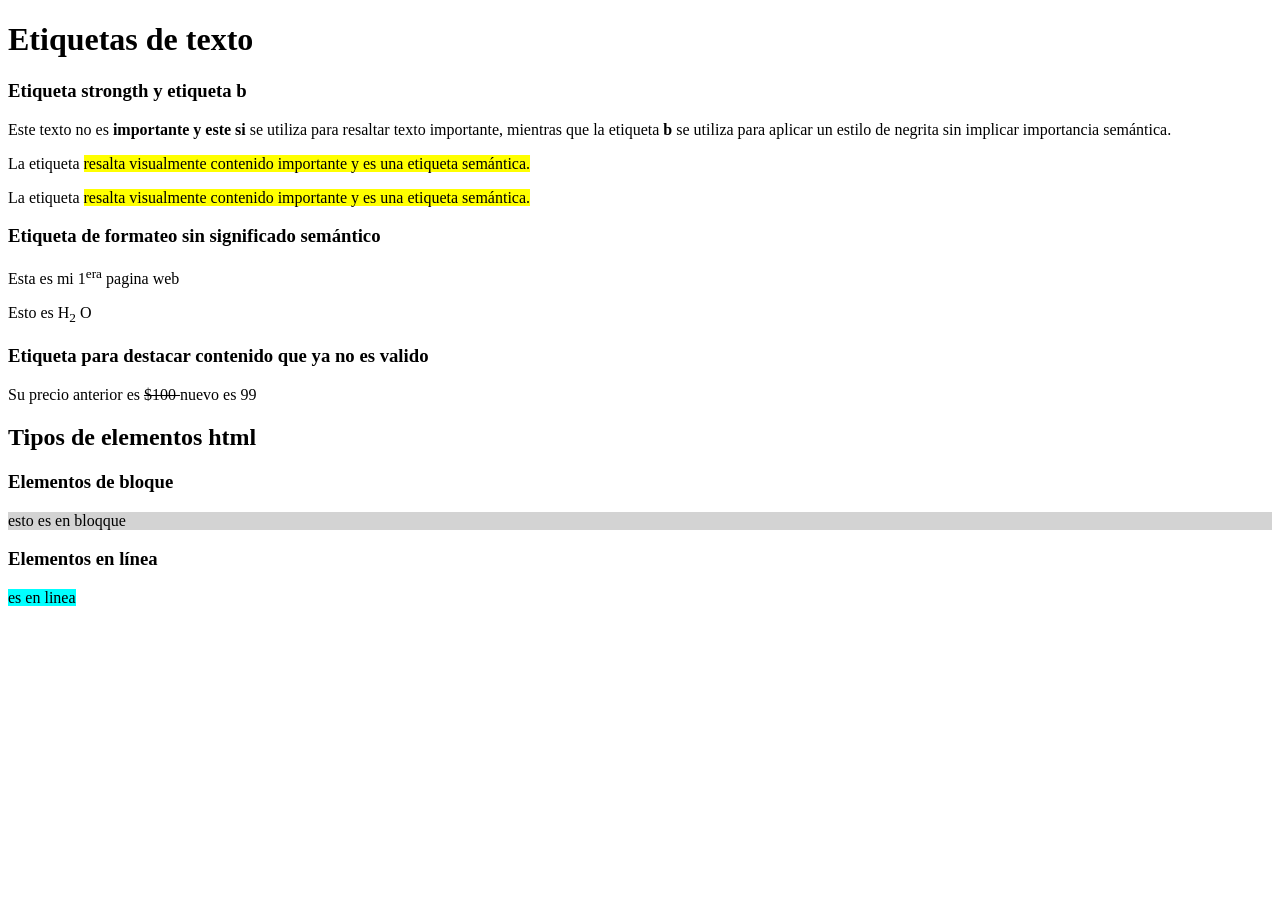
<file: index.html>
<!DOCTYPE html>
<html lang="en">
<head>
    <meta charset="UTF-8">
    <meta name="viewport" content="width=device-width, initial-scale=1.0">
    <title>Document</title>
</head>
<body>

    <h1>Etiquetas de texto</h1>
    <h3>Etiqueta strongth y etiqueta b</h3>
    <p>Este texto no es <b> importante</b> <strong> y este si </strong> se utiliza para resaltar texto importante, mientras que la etiqueta <b>b</b> se utiliza para aplicar un estilo de negrita sin implicar importancia semántica.</p>


    <p>La etiqueta <mark> resalta visualmente contenido importante y es una etiqueta semántica.</mark></p>
    <p>La etiqueta <span style="background-color: yellow;"> resalta visualmente contenido importante y es una etiqueta semántica.</span></p>
    
    <h3>Etiqueta de formateo sin significado semántico</h3>
    <p>Esta es mi 1<sup>era</sup> pagina web</p>
    <p>Esto es H<sub>2</sub> O
    <h3>Etiqueta para destacar contenido que ya no es valido</h3>
    <p> Su precio anterior es <del> $100 </del> nuevo es 99 </p>

    <h2>Tipos de elementos html</h2>

    <h3>Elementos de bloque</h3>
        <p <span style="background-color: lightgray;">esto es en bloqque</span></p> 

    <h3>Elementos en línea</h3>
        <p><span style="background-color: aqua;"> es en linea</span></p> 
        
</body>
</html>
</file>
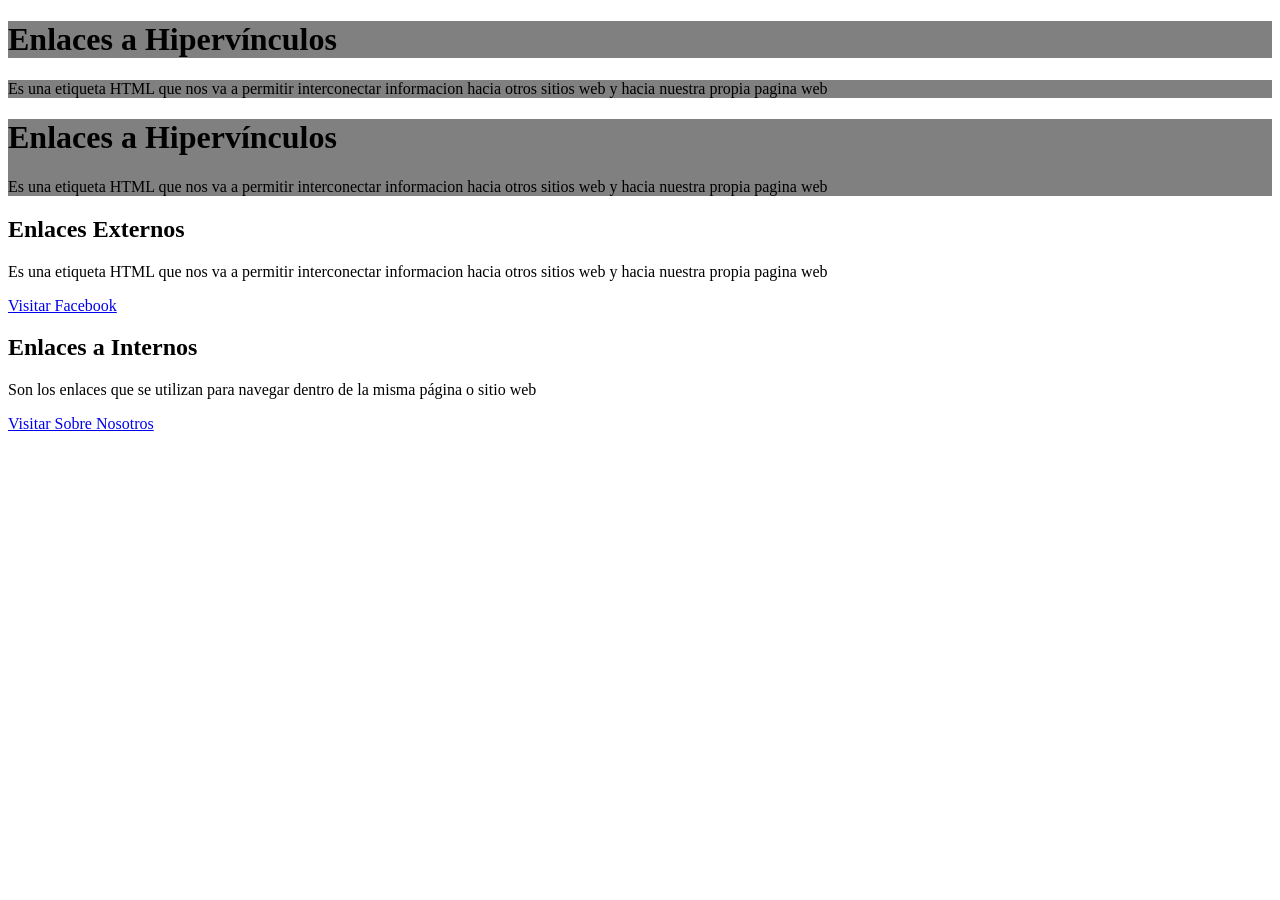
<file: tarea4_pweb1/index.html>
<!DOCTYPE html>
<html lang="es">
<head>
  <meta name="author" content="Dorian Yael Flores Ignacio">
  <title>Enlaces a Hipervinculos</title>
</head>
<body>
  <h1 style="background-color: gray;">Enlaces a Hipervínculos</h1>
  <p style="background-color: gray;">Es una etiqueta HTML que nos va a permitir interconectar informacion hacia otros sitios web y hacia nuestra propia pagina web</p>

  <div  style="background-color: gray;">
   <h1>Enlaces a Hipervínculos</h1>
  <p>Es una etiqueta HTML que nos va a permitir interconectar informacion hacia otros sitios web y hacia nuestra propia pagina web</p>
</div>

<div>
   <h2>Enlaces Externos</h2>
  <p>Es una etiqueta HTML que nos va a permitir interconectar informacion hacia otros sitios web y hacia nuestra propia pagina web</p>
    <a href="https://www.facebook.com" target="_blank" title="Visitar Facebook">Visitar Facebook</a>
</div>

    <div>
   <h2>Enlaces a Internos</h2>
  <p>Son los enlaces que se utilizan para navegar dentro de la misma página o sitio web</p>
    <a href="sobremiamia.html" target="_blank" title="Visitar Sobre Nosotros">Visitar Sobre Nosotros</a>
</div>


</body>
</html>
</file>
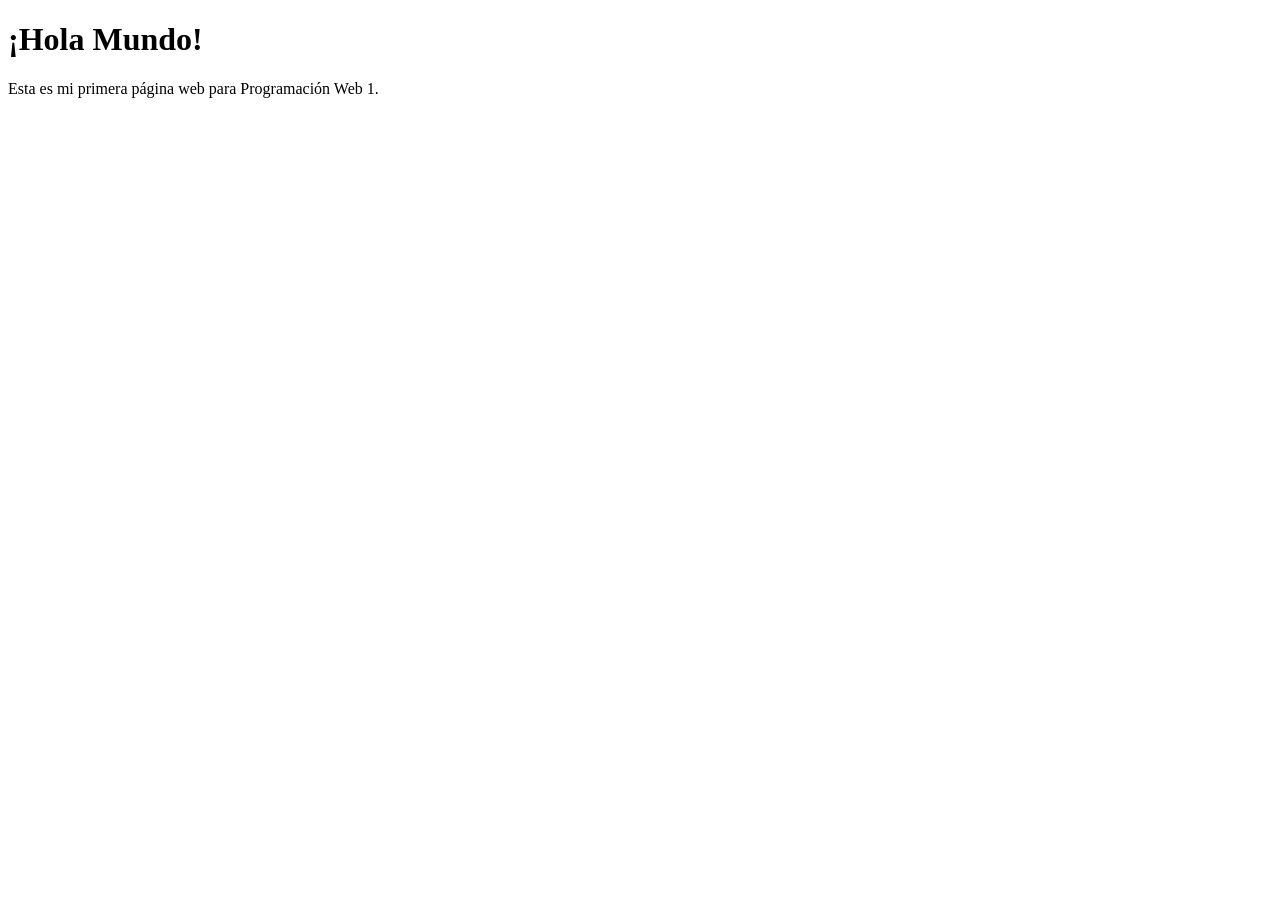
<file: index2.html>
<!DOCTYPE html>
<html lang="es">
<head>
  <meta name="author" content="Dorian Yael Flores Ignacio">
  <title>Programación Web 1</title>
</head>
<body>
  <h1>¡Hola Mundo!</h1>
  <p>Esta es mi primera página web para Programación Web 1.</p>
</body>
</html>
</file>
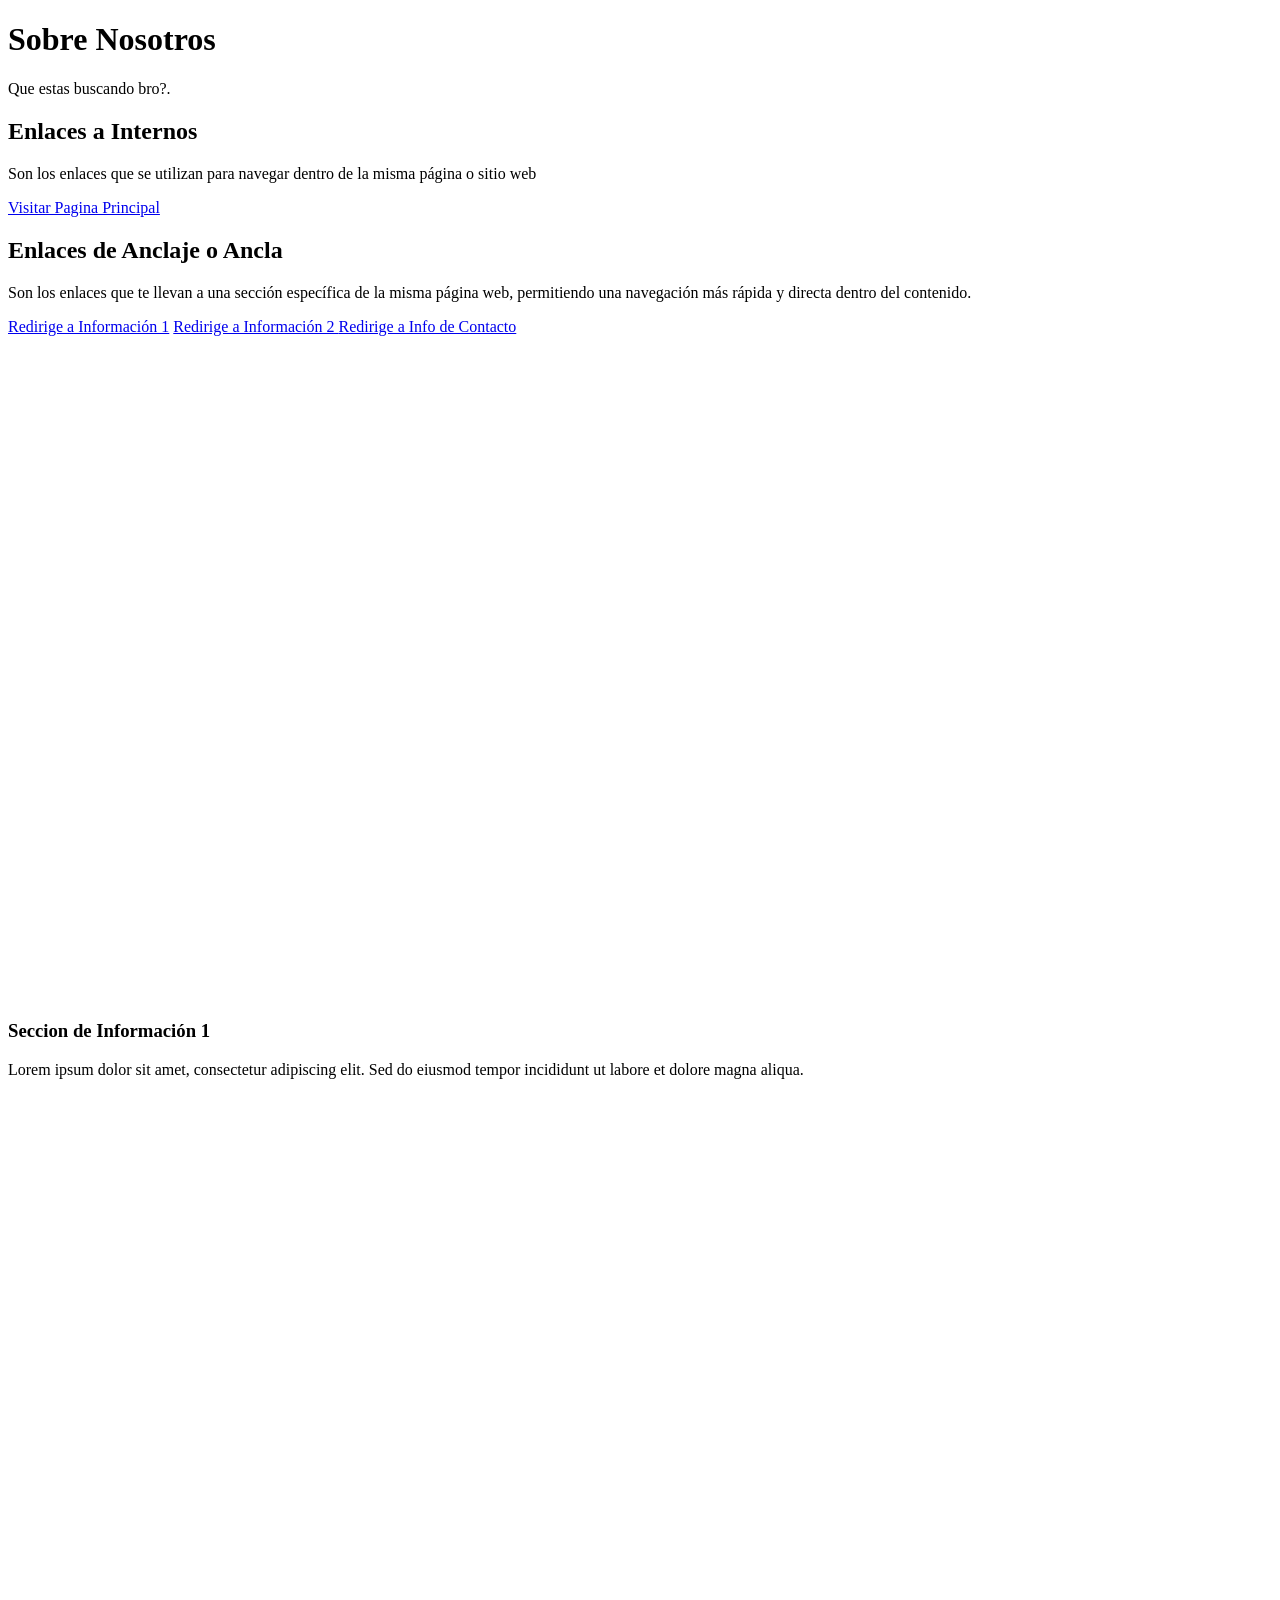
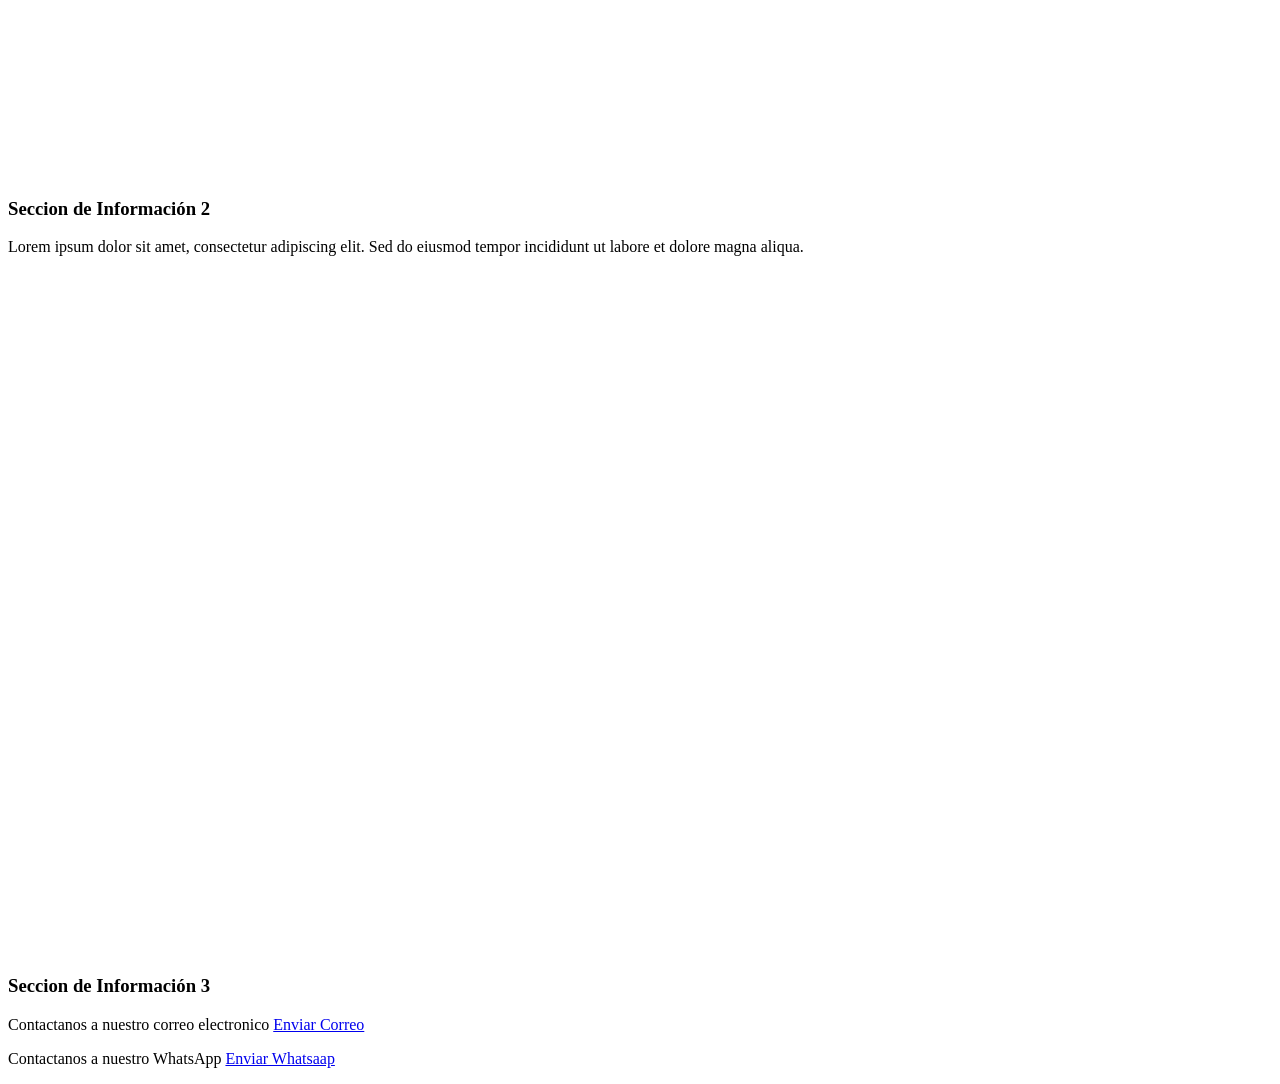
<file: tarea4_pweb1/sobremiamia.html>
<!DOCTYPE html>
<html lang="es">
<head>
  <meta name="author" content="Dorian Yael Flores Ignacio">
  <title>Sobre nosotros</title>
</head>
<body>
  <h1>Sobre Nosotros</h1>
  <p>Que estas buscando bro?.</p>

  
    <div>
   <h2>Enlaces a Internos</h2>
  <p>Son los enlaces que se utilizan para navegar dentro de la misma página o sitio web</p>
    <a href="index.html" target="_blank" title="Volveras a casa, creo...">Visitar Pagina Principal</a>

    <div>
    <h2>Enlaces de Anclaje o Ancla</h2>
    <p>Son los enlaces que te llevan a una sección específica de la misma página web, permitiendo una navegación más rápida y directa dentro del contenido.</p>
    <a href="#info" target="_blank" title="Info">Redirige a Información 1</a> <a href="#info2" target="_blank" title="Info2">Redirige a Información 2 </a>  <a href="#info3" target="_blank" title="Info3">Redirige a Info de Contacto</a>
    
    <br><br><br><br><br><br><br><br><br><br><br><br><br><br><br><br><br><br><br><br><br><br><br><br><br><br><br><br><br><br><br><br><br><br><br><br><br><br>
    </div>
    <div id="info">
    <h3>Seccion de Información 1</h3>
    <p>Lorem ipsum dolor sit amet, consectetur adipiscing elit. Sed do eiusmod tempor incididunt ut labore et dolore magna aliqua.</p>
    </div>

    <br><br><br><br><br><br><br><br><br><br><br><br><br><br><br><br><br><br><br><br><br><br><br><br><br><br><br><br><br><br><br><br><br><br><br><br><br><br>
    </div>
    <div id="info2">
    <h3>Seccion de Información 2</h3>
    <p>Lorem ipsum dolor sit amet, consectetur adipiscing elit. Sed do eiusmod tempor incididunt ut labore et dolore magna aliqua.</p>
    </div>
<br><br><br><br><br><br><br><br><br><br><br><br><br><br><br><br><br><br><br><br><br><br><br><br><br><br><br><br><br><br><br><br><br><br><br><br><br><br>

    <div id="info3">
    <h3>Seccion de Información 3</h3>
    <p>Contactanos a nuestro correo electronico
    <a href="malito:dorianfiy@hotmail.com" target="_blank" title=" Correo Electronico" >Enviar Correo</a>
    <p>Contactanos a nuestro WhatsApp
    <a href="https://api.whatsapp.com/send?phone=+5648855069" target="_blank" title=" WhatsApp" >Enviar Whatsaap</a>
    </p>
    </div>
</body>
</html>
</file>
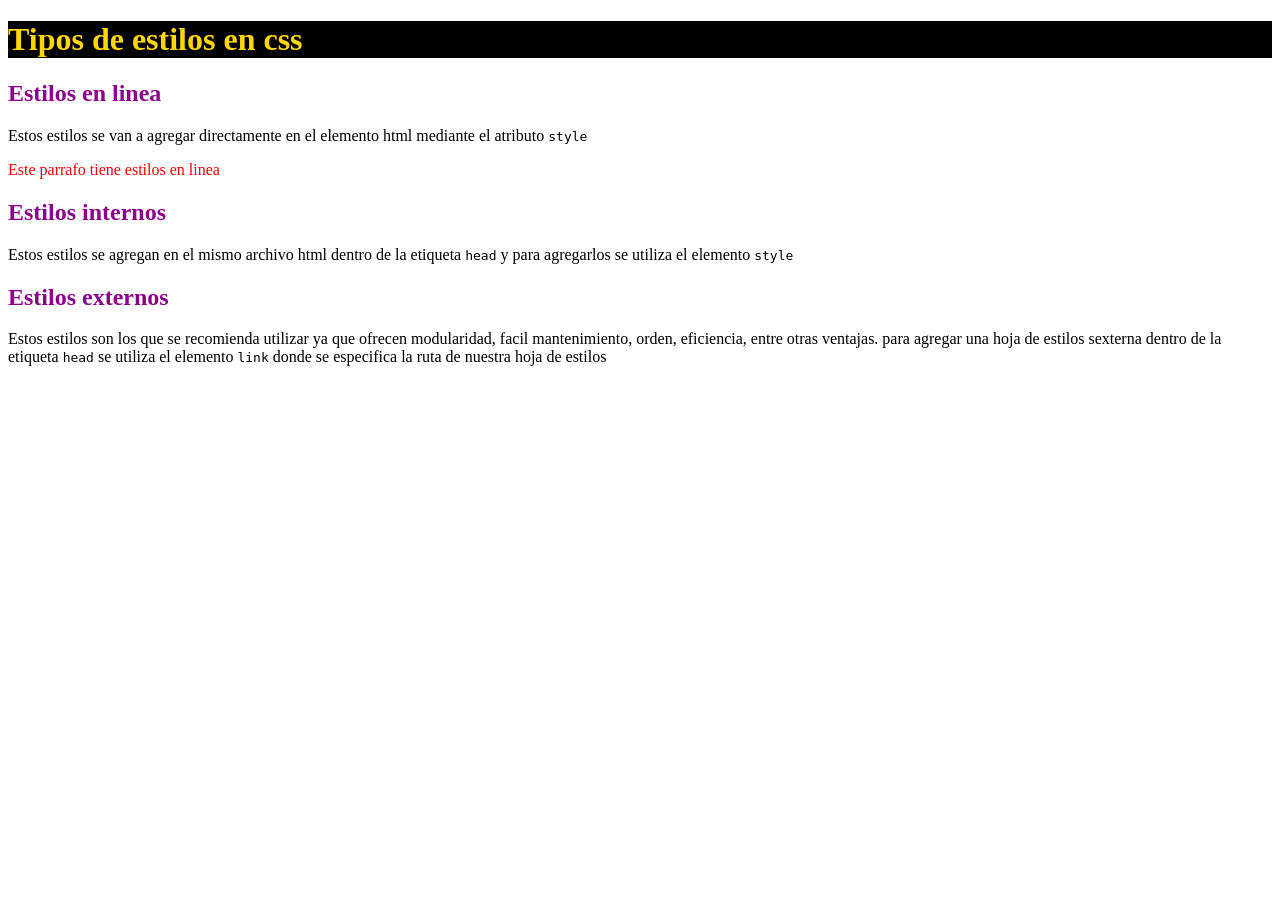
<file: taree8-pweb1/tarea8.html>
<!DOCTYPE html>
    <html lang="en">
    <head>
        <meta charset="UTF-8">
        <meta name="viewport" content="width=device-width, initial-scale=1.0">
        <meta name="author" content="Dorian Yael Flores Ignacio">
        <link rel="stylesheet" href="styles.css">
            <title>Document</title>
        
        <!--    
        <style>
            h2{
                color: blue;
            }
            p {
                color: green;
            }
        </style>
        -->
    </head>
    <body>
        <header>
            <h1 id="color-h1">Tipos de estilos en css</h1>
            <main>
                <article>
                    <h2 class="color-h2">Estilos en linea</h2>
                    <p>Estos estilos se van a agregar directamente en el elemento html mediante el atributo <code>style</code></p>
                    <p style="color: red;">Este parrafo tiene estilos en linea</p>
                </article>

                <article>
                    <h2 class="color-h2">Estilos internos</h2>
                    <p>Estos estilos se agregan en el mismo archivo html dentro de la etiqueta <code>head</code> y para agregarlos se utiliza el elemento <code>style</code></p>

                </article>

                <article>
                    <h2 class="color-h2">Estilos externos</h2>
                    <p>Estos estilos son los que se recomienda utilizar ya que ofrecen modularidad, facil mantenimiento, orden, eficiencia, entre otras ventajas. para agregar una hoja de estilos sexterna dentro de la etiqueta <code>head</code> se utiliza el elemento <code>link</code> donde se especifica la ruta de nuestra hoja de estilos</p>
                </article>
            </main>
        </header>
        
    </body>
    </html>
</file>
<file: taree8-pweb1/styles.css>
h2 {
    color: pink;

}
/*Estilos para un selector de una clase*/
.color-h2 {
    color: darkmagenta;
}
/*Estilos para un selector de un indentificador*/
#color-h1 {
    color: gold;
    background-color: black;
}
</file>
